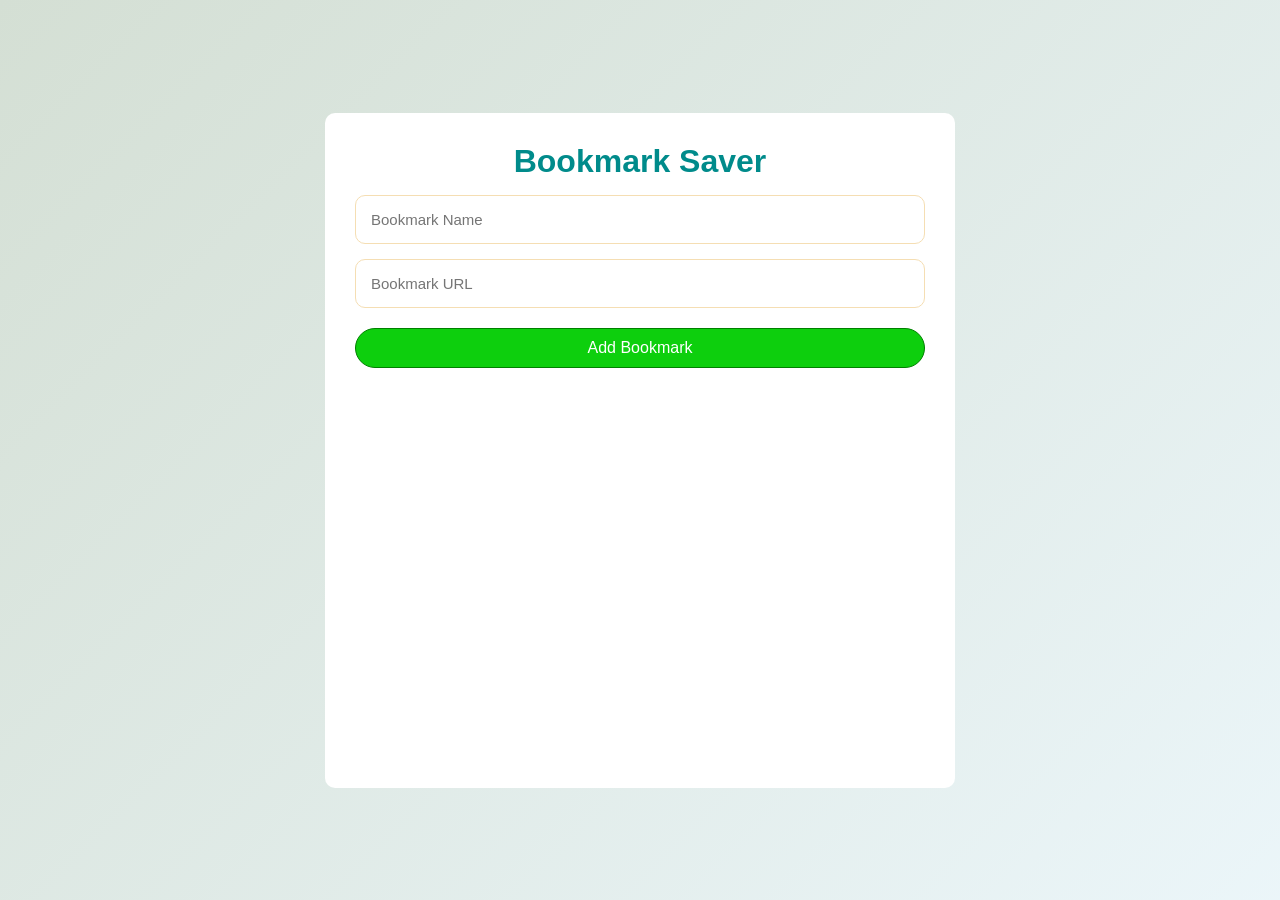
<file: Html/index.html>
<!DOCTYPE html>
<html lang="en">
<head>
  <meta charset="UTF-8">
  <meta name="viewport" content="width=device-width, initial-scale=1.0">
  <link rel="stylesheet" href="/Css/index.css">
  <title>BookMark-Saver</title>
</head>
<body>
  <!--Start a container-->
  <div class="container">
    <!--Start a bookmark-->
    <h1 id="header">Bookmark Saver</h1>
    <div class="main-content">
      <form id="bookMark-Info">
        <input type="text" id="bookMark-name" placeholder="Bookmark Name" required>
        <input type="url" id="bookMark-url" placeholder="Bookmark URL" required>
        <button type="submit" id="add-bookMark">Add  Bookmark</button>
      </form>
      <!--End a bookmark-->
      <ul class="bookMark-list">
       <!-- Save a bookmark -->
      </ul>
    </div>
  </div>
  <script src="/Javascript/index.js"></script>
  <!--End a container-->
</body>
</html>
</file>
<file: Css/index.css>
* {
  margin: 0px;
  padding: 0px;
  box-sizing: border-box;
}
body {
  background: linear-gradient(
    135deg,
    rgb(212, 223, 212),
    rgba(173, 216, 230, 0.242)
  );
  display: flex;
  flex-direction: column;
  justify-content: center;
  align-items: center;
  font-family: sans-serif;
  height: 100vh;
}
.container {
  display: flex;
  flex-direction: column;
  text-align: center;
  height: 75vh;
  width: 70vh;
  padding: 30px;
  border: none;
  background-color: white;
  border-radius: 10px;
}
#header {
  color: darkcyan;
}
#main-content {
  display: flex;
  flex-direction: column;
}
#bookMark-Info {
  display: flex;
  flex-direction: column;
}
input {
  margin-top: 15px;
  outline: none;
  padding: 15px;
  border-radius: 10px;
  border: 1px solid wheat;
  font-weight: 500;
  font-size: 15px;
  transition: 0.2s all ease;
}
input:focus {
  border: 1px solid rgb(128, 128, 128);
}
#add-bookMark[type="submit"] {
  padding: 10px;
  margin-top: 20px;
  border-radius: 20px;
  border: 1px solid green;
  background-color: rgb(9, 209, 9);
  background-color: rgb(13, 207, 13);
  color: white;
  font-size: 16px;
  transition: 0.2s all ease;
}
input:hover {
  transform: translateY(-3px);
  cursor: pointer;
}
#add-bookMark[type="submit"]:hover {
  transform: translateX(2px);
  cursor: pointer;
}
.bookMark-list {
  max-height: 140px;
  margin-top: 10px;
  overflow-y: auto;
}
.bookMark-list::-webkit-scrollbar {
  width: 8px;
}
.bookMark-list::-webkit-scrollbar-track {
  background-color: #f1f1f1;
  border-radius: 4px;
}
.bookMark-list::-webkit-scrollbar-thumb {
  background-color: #cbd5e0;
  border-radius: 4px;
}
.bookMark {
  display: flex;
  justify-content: space-between;
  margin-top: 6px;
  margin-right: 2px;
  padding: 6px;
  border-radius: 5px;
  align-items: center;
  background-color: lightblue;
  transition: 0.2s all ease;
}
.bookMark:hover {
  transform: translateY(-2px);
  cursor: pointer;
}
.bookMark a {
  text-decoration: none;
  color: black;
}
#remove-btn {
  background-color: red;
  padding: 6px;
  color: white;
  border-radius: 10px;
  border: 1px solid red;
}
#remove-btn:hover {
  cursor: pointer;
  transform: translateX(2px);
}
@media screen and (max-width: 1024px) and (min-width: 912px) {
  .container {
    height: 85vh;
    margin-top: 10px;
  }
  #header {
    font-size: 70px;
  }
  input {
    padding: 40px;
    font-size: 40px;
  }
  #add-bookMark[type="submit"] {
    padding: 40px;
    margin-bottom: 20px;
    font-size: 36px;
  }
  .bookMark-list {
    max-height: 445px;
  }
  .bookMark {
    font-size: 30px;
    padding: 30px;
  }
  #remove-btn {
    font-size: 27px;
  }
}
@media screen and (max-width: 912px) and (min-width: 432px) {
  .container {
    width: 80%;
    height: 95vh;
  }
  #header {
    font-size: 50px;
  }
  input {
    padding: 40px;
    font-size: 35px;
    font-weight: 600;
  }
  #add-bookMark[type="submit"] {
    padding: 30px;
    font-size: 40px;
  }
  .bookMark-list {
    margin-top: 30px;
    max-height: 372px;
  }
  .bookMark {
    font-size: 40px;
    padding: 30px;
    margin-top: 8px;
  }
  #remove-btn {
    font-size: 30px;
    padding: 10px;
  }
  .bookMark-list::-webkit-scrollbar {
    width: 30px;
  }
  }
  @media screen and (max-width: 430px) {
   .container {
    width: 90vw;
   }
}
</file>
